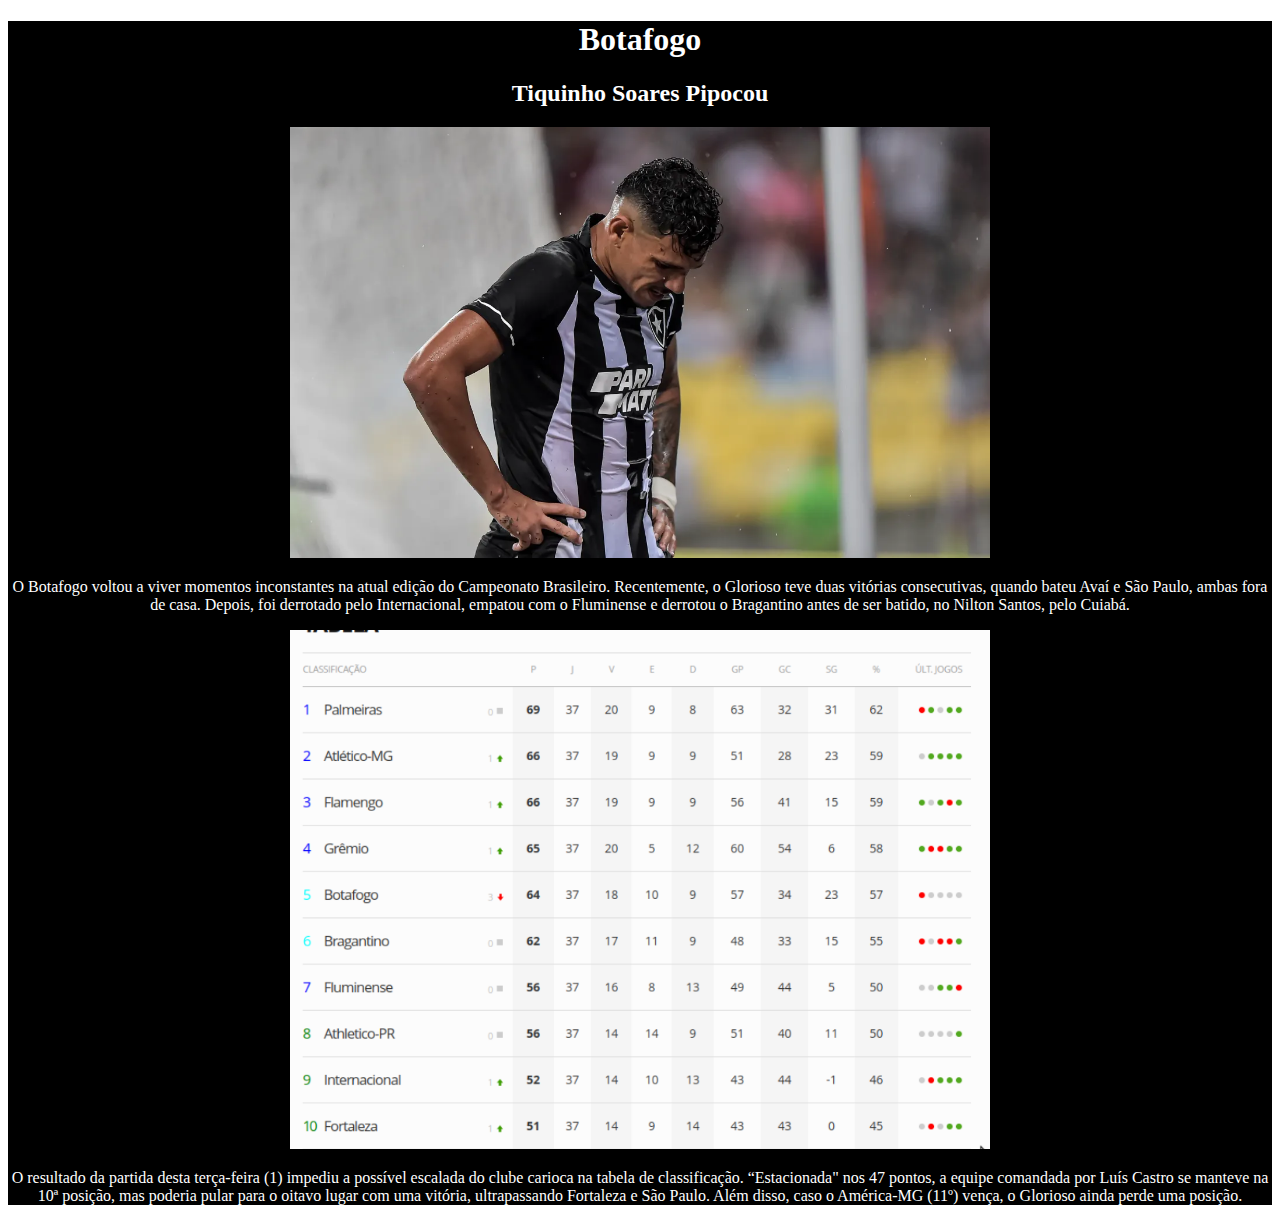
<file: index.html>
<!DOCTYPE html>
<html lang="pt-br">
<head>
    <meta charset="UTF-8">
    <meta http-equiv="X-UA-Compatible" content="IE=edge">
    <meta name="viewport" content="width=device-width, initial-scale=1.0">
    <title>Botafogo</title>
    <link rel="stylesheet" href="style.css">
</head> <div class="pipoca">
<body>
    <div class="pp"><h1>Botafogo</h1>
    <div class="soares"> <h2> Tiquinho Soares Pipocou</h2></div>
    <div class="tico"><img style="width: 700px;" src="download.webp" alt=""></div>
   
    <p>O Botafogo voltou a viver momentos inconstantes na atual edição do Campeonato Brasileiro. Recentemente, o Glorioso teve duas vitórias consecutivas, quando bateu Avaí e São Paulo, ambas fora de casa. Depois, foi derrotado pelo Internacional, empatou com o Fluminense e derrotou o Bragantino antes de ser batido, no Nilton Santos, pelo Cuiabá.</p>
    <div class="tabela"><img style="width: 700px;" src="Captura de tela_2023-12-05_15-01-19.png" alt=""></div>
    <p>O resultado da partida desta terça-feira (1) impediu a possível escalada do clube carioca na tabela de classificação. “Estacionada" nos 47 pontos, a equipe comandada por Luís Castro se manteve na 10ª posição, mas poderia pular para o oitavo lugar com uma vitória, ultrapassando Fortaleza e São Paulo. Além disso, caso o América-MG (11º) vença, o Glorioso ainda perde uma posição.</p>
</body>
</html>
</file>
<file: style.css>
.pipoca{
    color: white;
    background-color: black;

}
.soares{
    color: white;
    background-color: black;
    text-align: center;
}
.tico{
    text-align: center;
    
}
.pp{
    text-align: center;
}
.tabela{
    text-align: center;
    background-color: black;
}
</file>
